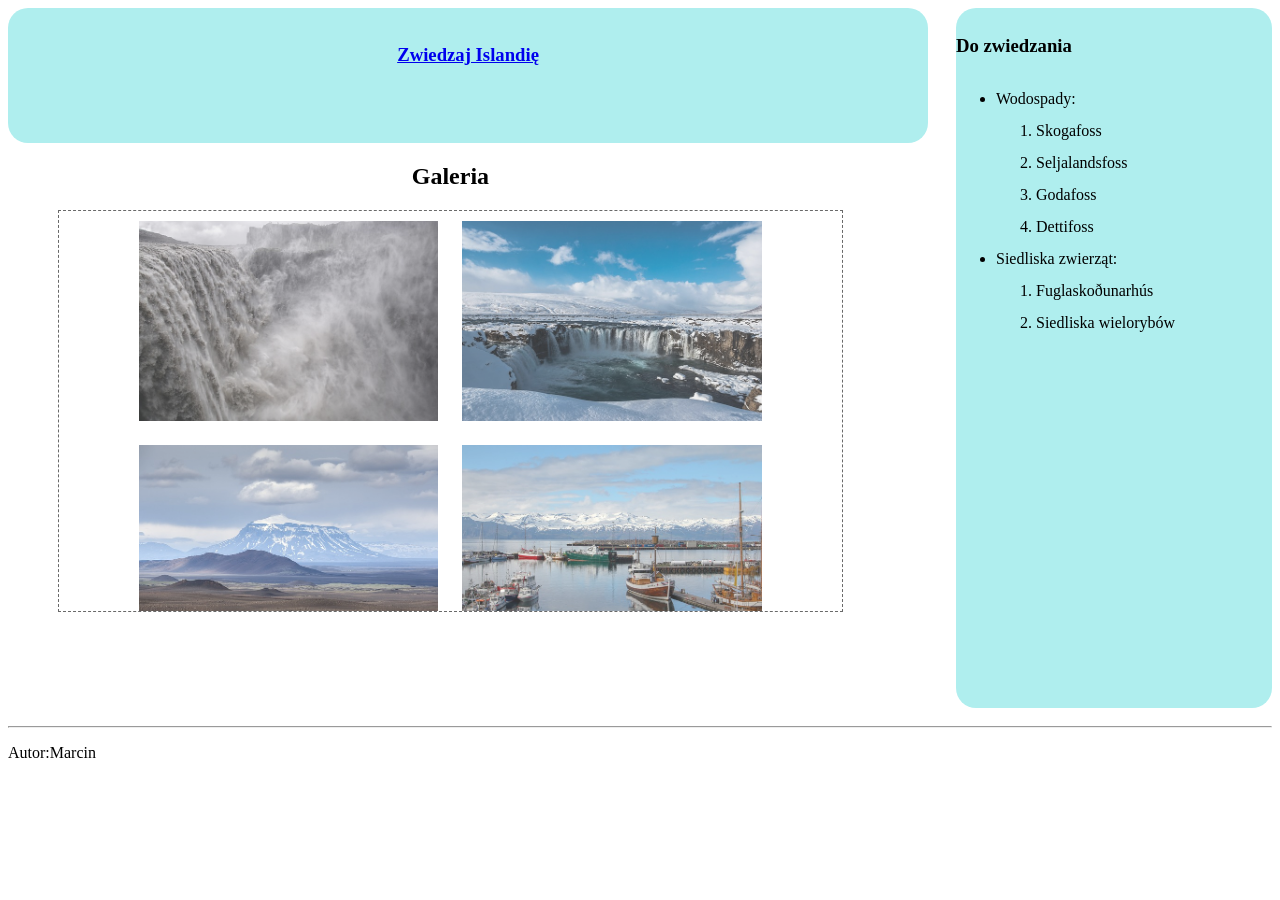
<file: index.html>
<!DOCTYPE html>
<html lang="pl">
<head>
    <meta charset="UTF-8">
    <meta name="viewport" content="width=device-width, initial-scale=1.0">
    <title>Islandia</title>
    <link rel="stylesheet" href="styl.css">
</head>
<body>
    <section id="glowny">
        <section id="lewy">
            <header>
                <a href="index.html"><h1>Zwiedzaj Islandię</h1></a>
            </header>
            <main>
                <h2>Galeria</h2>
                <section id="obrazy">
                    <a href="obiekty.html"><img src="dettifoss.jpg" alt="dettifoss" title="dettifoss" class="minitury"></a>
                    <a href="obiekty.html"><img src="godafoss.jpg" alt="godafoss" title="godafoss" class="minitury"></a>
                    <a href="obiekty.html"><img src="hekla.jpg" alt="hekla" title="hekla" class="minitury"></a>
                    <a href="obiekty.html"><img src="husavik.jpg" alt="husavik" title="husavik" class="minitury"></a>
                    <a href="obiekty.html"><img src="kirkjuffel.jpg" alt="kirkjuffel" title="kirkjuffel" class="minitury"></a>
                    <a href="obiekty.html"><img src="maskonur.jpg" alt="maskonur" title="maskonur" class="minitury"></a>
                    <a href="obiekty.html"><img src="Seljalandsfoss.jpg" alt="Seljalandsfoss" title="Seljalandsfoss" class="minitury"></a>
                    <a href="obiekty.html"><img src="Skogafoss.jpg" alt="Skogafoss" title="Skogafoss" class="minitury"></a>
                    <a href="obiekty.html"><img src="Strokkur.jpg" alt="Strokkur" title="Strokkur" class="minitury"></a>
                </section>
            </main>
        </section>   
        <aside>
            <h3>Do zwiedzania</h3>
            <ul>
                <li>Wodospady: 
                    <ol>
                        <li>Skogafoss</li>
                        <li>Seljalandsfoss</li>
                        <li>Godafoss</li>
                        <li>Dettifoss</li>
                    </ol>
                </li>
                <li>Siedliska zwierząt:
                    <ol>
                        <li>Fuglaskoðunarhús</li>
                        <li>Siedliska wielorybów</li>
                    </ol>
                </li>
            </ul>
        </aside>
    </section>
    <footer>
        <hr>
        <p>Autor:Marcin</p>
    </footer>
</body>
</html>
</file>
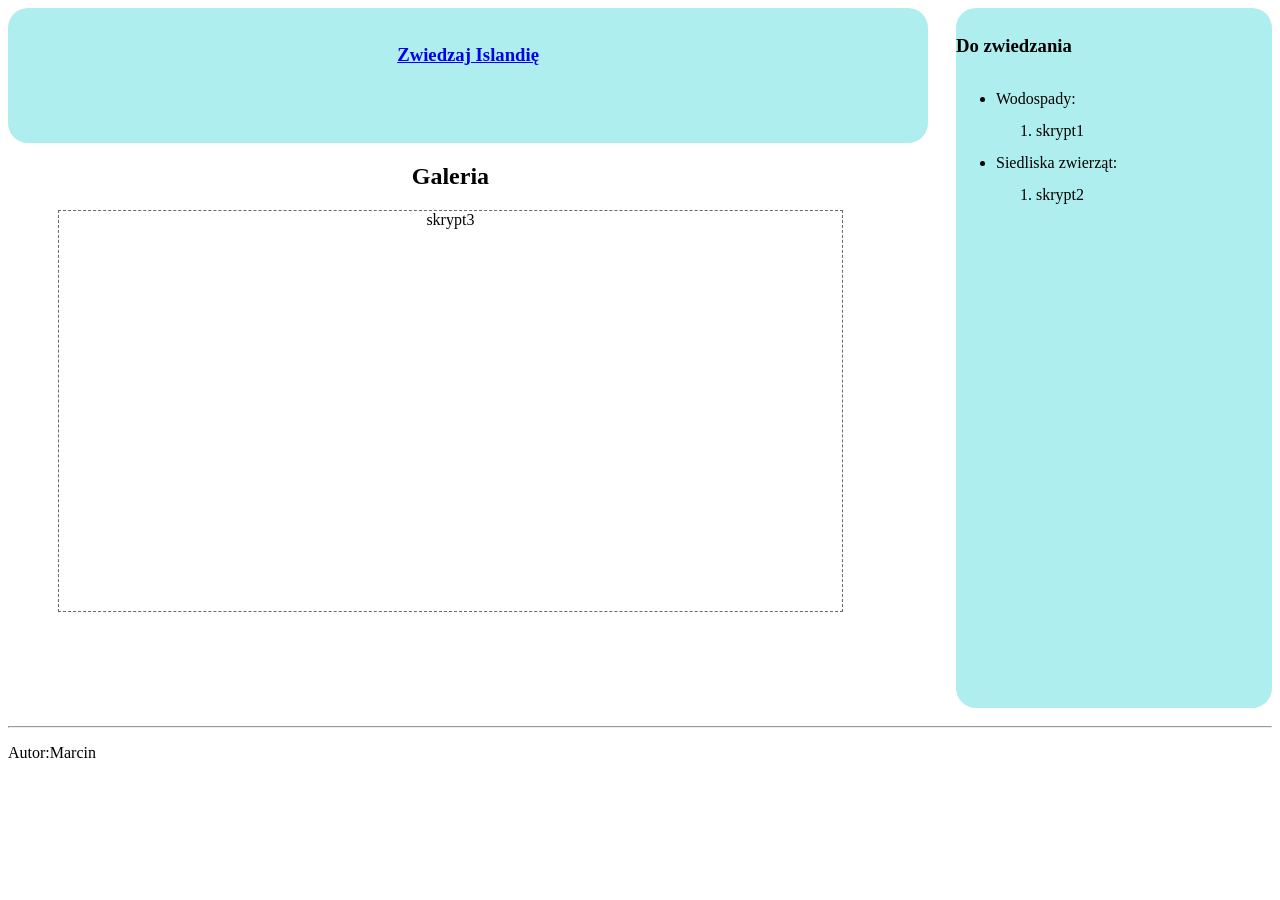
<file: islandia.html>
<!DOCTYPE html>
<html lang="pl">
<head>
    <meta charset="UTF-8">
    <meta name="viewport" content="width=device-width, initial-scale=1.0">
    <title>Islandia</title>
    <link rel="stylesheet" href="styl.css">
</head>
<body>
    <section id="glowny">
        <section id="lewy">
            <header>
                <a href="islandia.html"><h1>Zwiedzaj Islandię</h1></a>
            </header>
            <main>
                <h2>Galeria</h2>
                <section id="obrazy">
                    skrypt3
                </section>
            </main>
        </section>   
        <aside>
            <h3>Do zwiedzania</h3>
            <ul>
                <li>Wodospady: 
                    <ol>
                        <li>skrypt1</li>
                    </ol>
                </li>
                <li>Siedliska zwierząt:
                    <ol>
                        <li>skrypt2</li>
                    </ol>
                </li>
            </ul>
        </aside>
    </section>
    <footer>
        <hr>
        <p>Autor:Marcin</p>
    </footer>
</body>
</html>
</file>
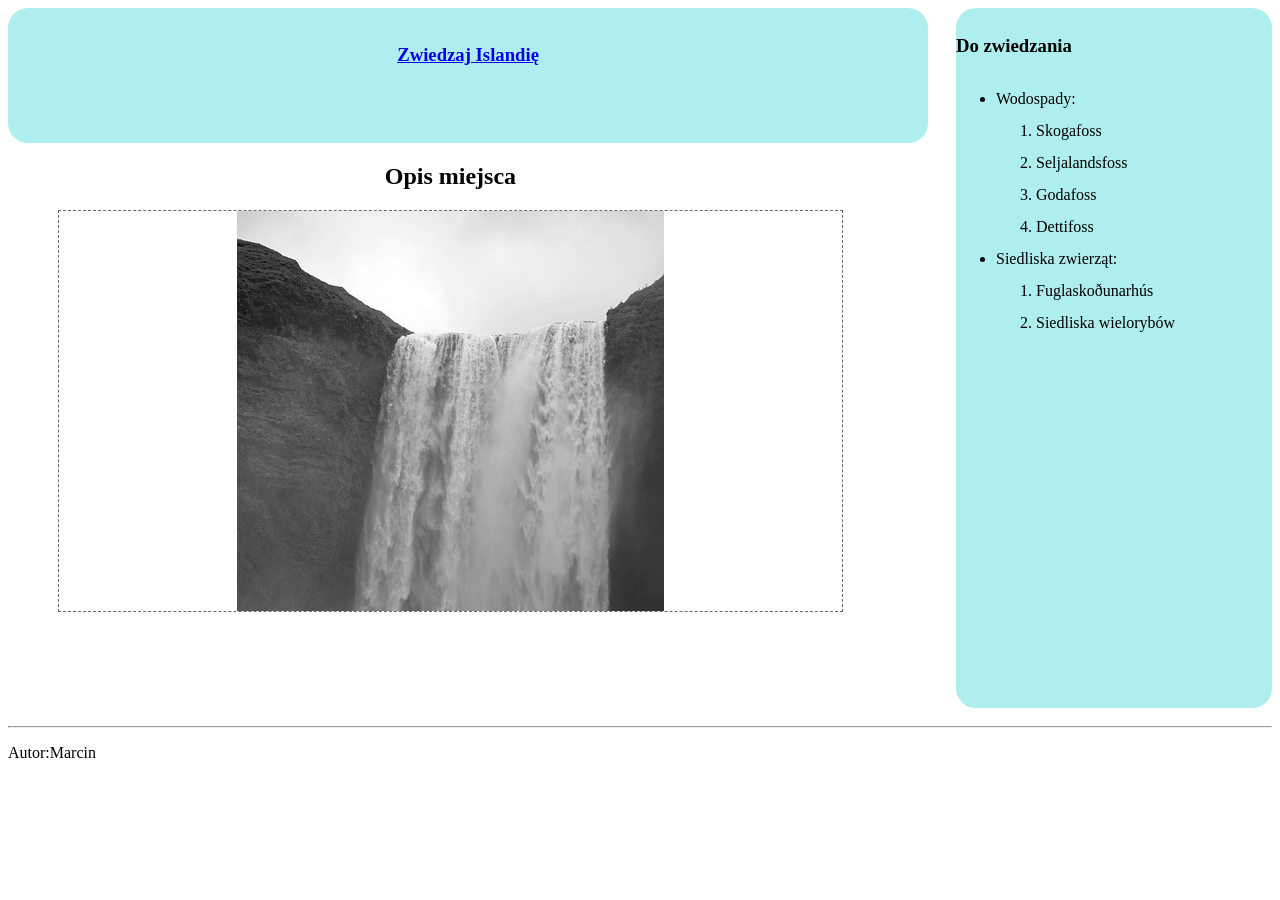
<file: obiekty.html>
<!DOCTYPE html>
<html lang="pl">
<head>
    <meta charset="UTF-8">
    <meta name="viewport" content="width=device-width, initial-scale=1.0">
    <title>Islandia</title>
    <link rel="stylesheet" href="styl.css">
</head>
<body>
    <section id="glowny">
        <section id="lewy">
            <header>
                <a href="index.html"><h1>Zwiedzaj Islandię</h1></a>
            </header>
            <main>
                <h2>Opis miejsca</h2>
                <section id="obrazy">
                   <img src="Skogafoss.jpg" alt="Skogafoss" title="Skogafoss">
                   <h2>Skogafoss</h2>
                   <h3>Wodospad</h3>
                   <p>Wodospad położony jest na klifach dawnego wybrzeża. Osiąga wysokość 60 m i szerokość do 25 m. Ze względu na dużą ilość rozpylanej wody w słoneczne dni przy wodospadzie często powstaje tęcza.</p>
                </section>
            </main>
        </section>   
        <aside>
            <h3>Do zwiedzania</h3>
            <ul>
                <li>Wodospady: 
                    <ol>
                        <li>Skogafoss</li>
                        <li>Seljalandsfoss</li>
                        <li>Godafoss</li>
                        <li>Dettifoss</li>
                    </ol>
                </li>
                <li>Siedliska zwierząt:
                    <ol>
                        <li>Fuglaskoðunarhús</li>
                        <li>Siedliska wielorybów</li>
                    </ol>
                </li>
            </ul>
        </aside>
    </section>
    <footer>
        <hr>
        <p>Autor:Marcin</p>
    </footer>
</body>
</html>
</file>
<file: styl.css>
*{
    font-family:'Comic Sans MS','sans-serif';
}
header, main{
    width: 100%;
    text-align: center;
}
header,aside{
    background-color: paleturquoise;
    border-radius: 20px;
}
header{
    height: 100px;
    padding: 2%;
}
aside{
    width: 25%;
    height: 700px;
    line-height: 2;
}
footer{
    padding-top: 10px;
}
#obrazy{
    border: 1px dashed dimgray;
    margin: 10px 50px;
    height: 400px;
    overflow: auto;
}
.minitury{
    height: 200px;
    padding: 10px;
    opacity: 0.8;
    transition: opacity 1s ease;
}
.minitury:hover{
    opacity: 1;
}
#lewy{
    display: flex;
    flex-direction: column;
    width: 70%;
    margin-right: 5%;
}
#glowny{
    display: flex;
    flex-direction: row;
    width: 100%;
}
</file>
